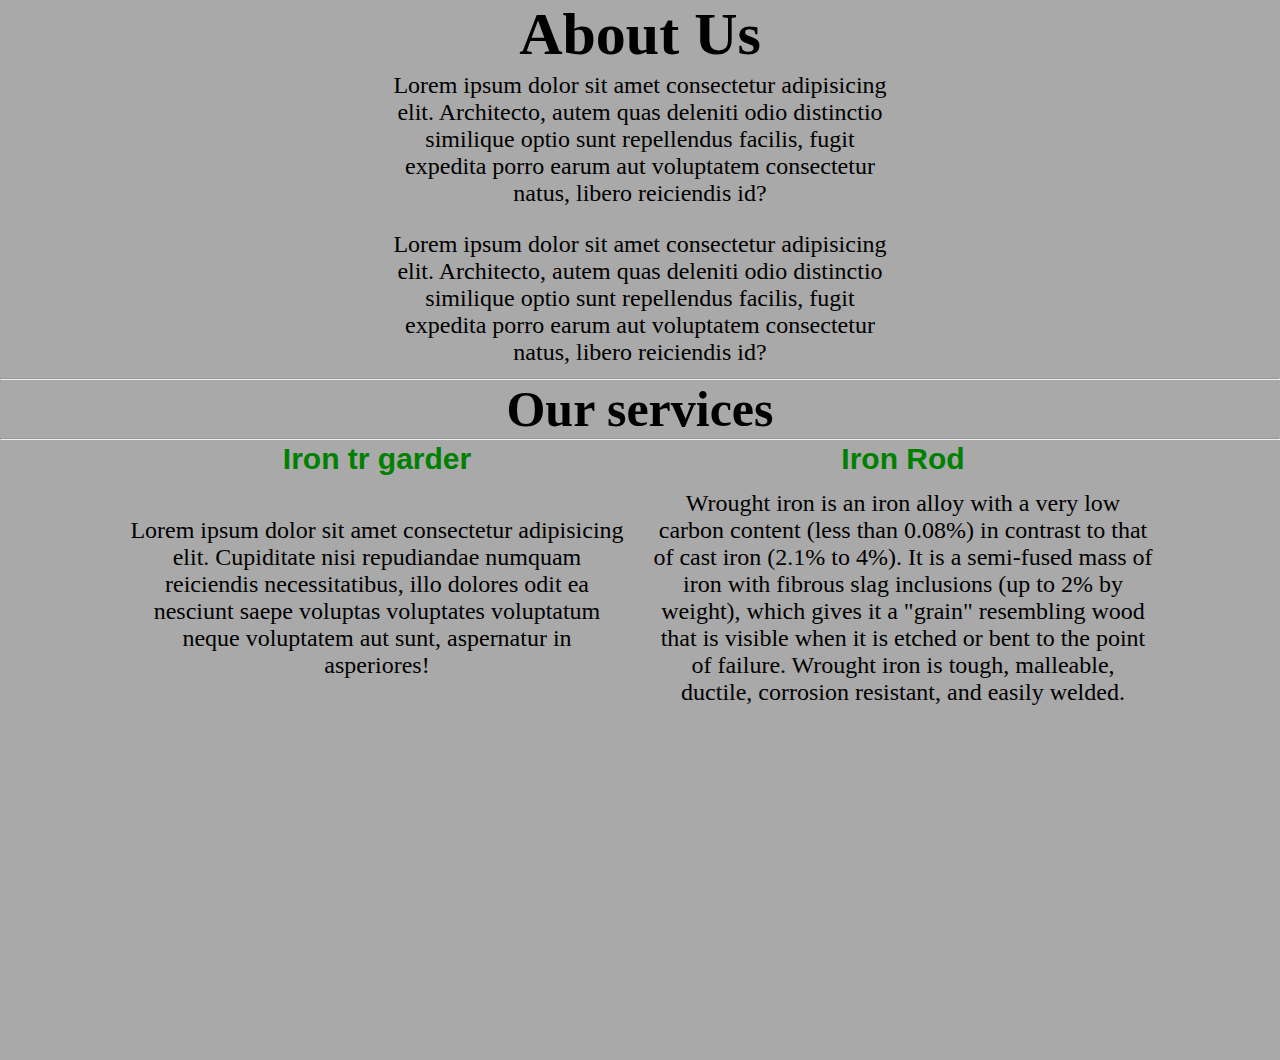
<file: final assignment htmlCss/about.html>
<!DOCTYPE html>
<html lang="en">

<head>
    <meta charset="UTF-8">
    <meta http-equiv="X-UA-Compatible" content="IE=edge">
    <meta name="viewport" content="width=device-width, initial-scale=1.0">
    <title>Document</title>
    <link rel="stylesheet" href="./about.css">
</head>

<body>
    <div class="header">
        <h1>About Us</h1>
    </div>


    <div class="contain">
        <div>
            <p class="para">Lorem ipsum dolor sit amet consectetur adipisicing elit. Architecto, autem quas deleniti
                odio distinctio similique optio sunt repellendus facilis, fugit expedita porro earum aut voluptatem
                consectetur natus, libero reiciendis id?</p>
            <p class="para">Lorem ipsum dolor sit amet consectetur adipisicing elit. Architecto, autem quas deleniti
                odio distinctio similique optio sunt repellendus facilis, fugit expedita porro earum aut voluptatem
                consectetur natus, libero reiciendis id?</p>
        </div>



        
        <hr>
            <H1 class="heading">Our services</H1>
           <hr>
    


        <table border="0">
            <tr>
                <th>Iron tr garder</th>
                <th>Iron Rod</th>
            </tr>
            <tr>
                <td>
                    <p class="para">Lorem ipsum dolor sit amet consectetur adipisicing elit.
                        Cupiditate nisi repudiandae numquam reiciendis necessitatibus,
                        illo dolores odit ea nesciunt saepe voluptas voluptates voluptatum
                        neque voluptatem aut sunt,
                        aspernatur in asperiores!</p>
                </td>
                <td>
                    <p class="para">
                        Wrought iron is an iron alloy with a very low carbon content
                        (less than 0.08%) in contrast to that of cast iron (2.1% to 4%).
                        It is a semi-fused mass of iron with fibrous slag inclusions
                        (up to 2% by weight), which gives it a "grain" resembling wood
                        that is visible when it is etched or bent to the point of failure.
                        Wrought iron is tough, malleable,
                        ductile, corrosion resistant, and easily welded.</p>
                </td>
            </tr>



        </table>


    </div>



</body>

</html>
</file>
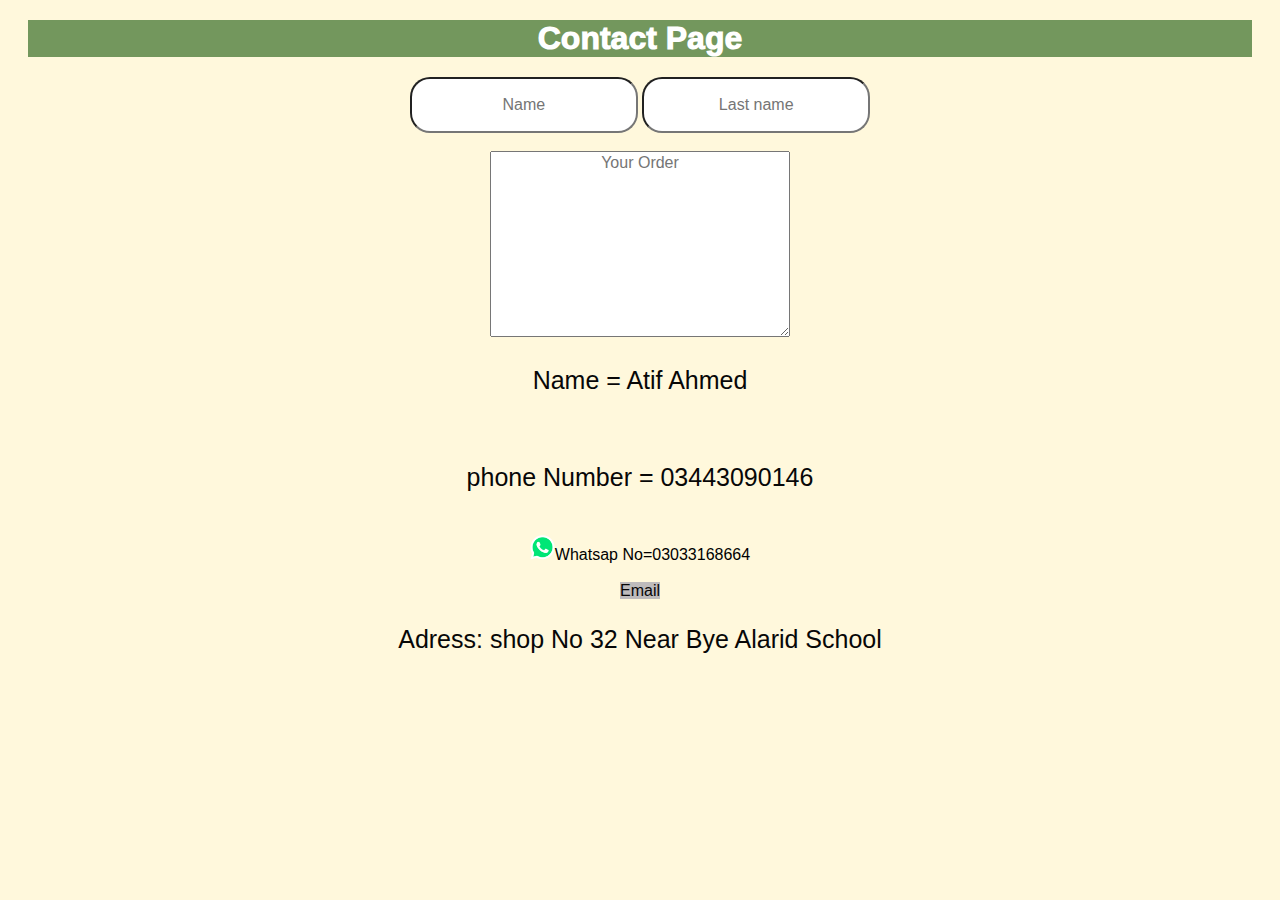
<file: final assignment htmlCss/contact.html>
<!DOCTYPE html>
<html lang="en">
<head>
    <meta charset="UTF-8">
    <meta http-equiv="X-UA-Compatible" content="IE=edge">
    <meta name="viewport" content="width=device-width, initial-scale=1.0">
    <title>Document</title>
    <link rel="stylesheet" href="./contact.css">
</head>
<body>
    <h1>Contact Page </h1>
    <div class="main">
        <div class="form">
        <form action="">
            <input type="text" placeholder="Name">
            <input type="text"placeholder="Last name">
            <br><br>
            <textarea name="" id="" cols="30" rows="10" placeholder="Your Order"></textarea>
        </form>
    </div>
    
       <p> Name = Atif Ahmed</p>
        <br>
        <p>phone Number = 03443090146</p>
        <br>
        <img src="./WhatsApp_logo_icon.png" alt="">Whatsap No=03033168664
        <br>
        <br>
        <a href="mailto:wasifahmedkhan99@gmail.com"><b>Email</a>
            <br>
         <p>Adress: shop No 32 Near Bye Alarid School</p>
        
    </div>
</body>
</html>
</file>
<file: final assignment htmlCss/about.css>
*{
    margin: 0px;
    padding: 0px;
}
body{
background-color: darkgrey;
}
.header{
    width: 100%;
    height: 60px;
  
    text-align: center;
    font-size: 30px;
}

.contain{
    width: 100%;
    height: 1000px;
  

}
.para{
    margin: 12px;
    padding: 12px;
    font-size: 24px;
    width: 500px;
/* height: 250px; */
text-align: center;
margin: auto;
}
.heading{
   text-align: center;
   text-decoration: black;
   font-size: 50px;
   color:black;
} 
table{
  width: 70%;
  height: 150px;
  margin: auto;
}
th{
  color: green;
  font-size: 30px;
  font-family: Arial, Helvetica, sans-serif;
  font-weight: bold;
}
</file>
<file: final assignment htmlCss/contact.css>
*{
    /* background-color: rgb(245, 245, 245); */
    font-family: Verdana, Geneva, Tahoma, sans-serif;
    font-size: medium;
    font-weight: 500;

}
body{
    /* background-image: url(./pexels-pixabay-73833.jpg);
    background-repeat: no-repeat; */
    /* background-size: 100% 100%; */
    background-color: cornsilk;
}
h1{
    background-color: rgb(115, 151, 93);
    color: white;
    text-align: center;
    margin: 20px;
}
.main{
    text-align: center;
    margin: 0%;
    padding: auto;
    text-decoration: none;
}
.main a:hover{
    background-color: rgb(221, 221, 231);
}
.main a{
    text-decoration: none;
    color: rgb(7, 7, 7);
}
h1{
    font-size: xx-large;
    font-weight: 1000;
}
a{
    background-color: rgb(190, 187, 187);
}
img{
    height: 25px;
    width: 25px;
}
input{
    width: 220px;
    height: 50px;
    border-radius: 20px;
    text-align: center;
    color: rgb(15, 15, 15);
    outline: none
}
textarea{
    text-align: center;
}
p{
    font-size: 25px;
    font-weight: 20;
    color: rgb(7, 7, 7)}
</file>
